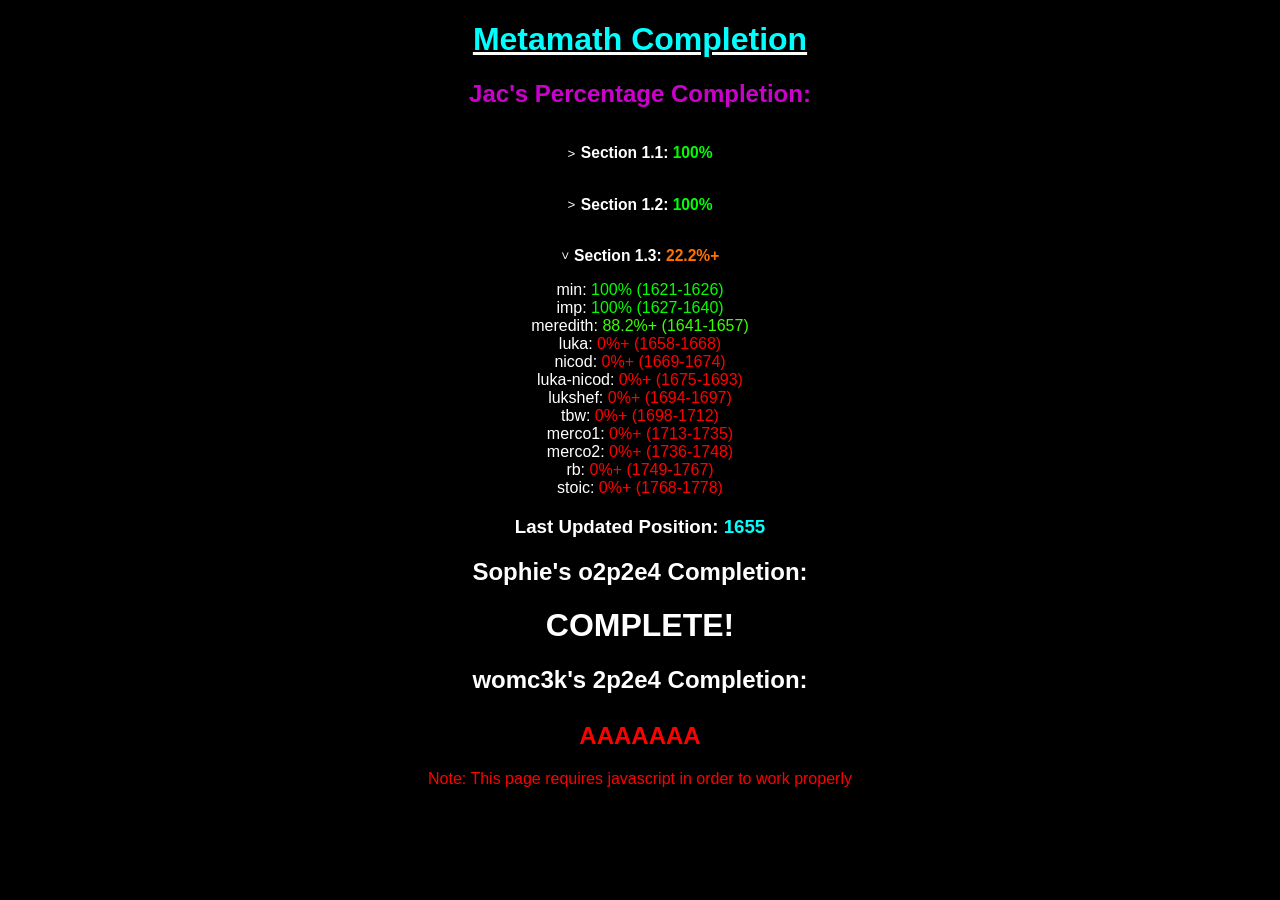
<file: EoDMM/index.html>
<!doctype html>
<html lang="en" xmlns="http://www.w3.org/1999/xhtml">
  <head>
    <meta charset="utf-8"/>
    <title>Metamath Completion</title>
    <link rel="stylesheet" href="../gone.css">
    <link rel="stylesheet" href="eodmm.css">
  </head>
  <body>
    <h1><u><div class="blueBefore">Metamath Completion</div></u></h1>
    <h2><div class="purpleBefore">Jac's Percentage Completion:</div></h2>
    
    <button type="button" class="collapsible"><h3>
      Section 1.1: <div id="sect-0">Loading...</div>
    </h3></button>
    <div class="collapsable-content">
      inferred: <div id="0-0">Loading...</div><br/>
    </div>

    <br/>

    <button type="button" class="collapsible"><h3>
      Section 1.2: <div id="sect-1">Loading...</div>
    </h3></button>
    <div class="collapsable-content">
      wff: <div id="1-0">Loading...</div><br/>
      ⊢: <div id="1-1">Loading...</div><br/>
      →: <div id="1-2">Loading...</div><br/>
      ¬: <div id="1-3">Loading...</div><br/>
      ⟷: <div id="1-4">Loading...</div><br/>
      ∧: <div id="1-5">Loading...</div><br/>
      ∨: <div id="1-6">Loading...</div><br/>
      ∧ + ∨: <div id="1-7">Loading...</div><br/>
      if: <div id="1-8">Loading...</div><br/>
      ded: <div id="1-9">Loading...</div><br/>
      3wff: <div id="1-10">Loading...</div><br/>
      nand: <div id="1-11">Loading...</div><br/>
      xor: <div id="1-12">Loading...</div><br/>
      nor: <div id="1-13">Loading...</div><br/>
      ∀, =, ⊤, ⊥: <div id="1-14">Loading...</div><br/>
      ⊤ + ⊥: <div id="1-15">Loading...</div><br/>
      adders: <div id="1-16">Loading...</div><br/>
    </div>

    <br/>

    <button type="button" class="collapsible"><h3>
      Section 1.3: <div id="sect-2">Loading...</div>
    </h3></button>
    <div class="collapsable-content">
      min: <div id="2-0">Loading...</div><br/>
      imp: <div id="2-1">Loading...</div><br/>
      meredith: <div id="2-2">Loading...</div><br/>
      luka:  <div id="2-3">Loading...</div><br/>
      nicod:  <div id="2-4">Loading...</div><br/>
      luka-nicod:  <div id="2-5">Loading...</div><br/>
      lukshef:  <div id="2-6">Loading...</div><br/>
      tbw:  <div id="2-7">Loading...</div><br/>
      merco1:  <div id="2-8">Loading...</div><br/>
      merco2:  <div id="2-9">Loading...</div><br/>
      rb:  <div id="2-10">Loading...</div><br/>
      stoic:  <div id="2-11">Loading...</div><br/>
    </div>

    <h3>Last Updated Position: <div class="blueBefore" id="LUP"></div></h3>
    
    <h2>Sophie's o2p2e4 Completion:</h2>

    <h1><div id="SOPH">COMPLETE!</div></h1>

    <h2>womc3k's 2p2e4 Completion:<br/><br/>
    <div id="WOM">AAAAAAA</div><br/></h2>
  </body>

  <footer>
    <div class="redBefore" id="jswarn">Note: This page requires javascript in order to work properly</div> 
  </footer>
  
  <script src="jacSect.js"></script>
  <script src="sophSect.js"></script>
</html>
</file>
<file: gone.css>
body {
  text-align: center;
  font-family: sans-serif;
  color: white;
  background-color: black;
}

.ulBefore {
  list-style-type: none;
}
.aBefore {
  text-decoration: none;
}
.aBefore:link {
  color: purple;
}
.aBefore:visited {
  color: purple;
}

.redBefore {
  color: #F00;
  display: inline;
}
.blueBefore {
  color: #0FF;
  display: inline;
}
.orangeBefore {
  color: #fb0;
  display: inline;
}
.yellowBefore {
  color: #cc0;
  display: inline;
}
.ygBefore {
  color: #addd00;
  display: inline;
}
.greenBefore {
  color: #0c0;
  display: inline;
}

.purpleBefore {
  color: #C0C;
  display: inline;
}

.inline {
  display: inline;
}

@keyframes rainbow {
  0% { color: red; }
  16% { color: orange; }
  33% { color: yellow; }
  50% { color: lawngreen; }
  66% { color: aqua; }
  83% { color: violet; }
  100% { color: red; }
}
.rainbowBefore {
  animation: rainbow 5s linear infinite;
  display: inline;
}

.semicircle {
  width: 50%;
  height: 50%;
  border-radius: 50%;
  background-color: purple;
  background: linear-gradient(to top, rgba(128, 0, 128, 1), transparent);
  transform: translateY(50%);
}

#footer {
  position: absolute;
  padding: 5px;
  bottom: 0;
  width: 100%;
  text-align: center;
}
</file>
<file: EoDMM/eodmm.css>
.collapsible {
    border: none;
    background: none;
    color: #fff;
    display: inline-flex;
    align-items: center;
}

.collapsible::before {
    content: ">";
    display: inline-block;
    vertical-align: middle;
    margin-right: 0.35rem;
    line-height: 1;
    transform-origin: center;
    transition: transform .2s;
}

.collapsible.active::before {
    transform: rotate(90deg);
}

.collapsable-content {
    display: none;
    overflow: hidden;
}
</file>
